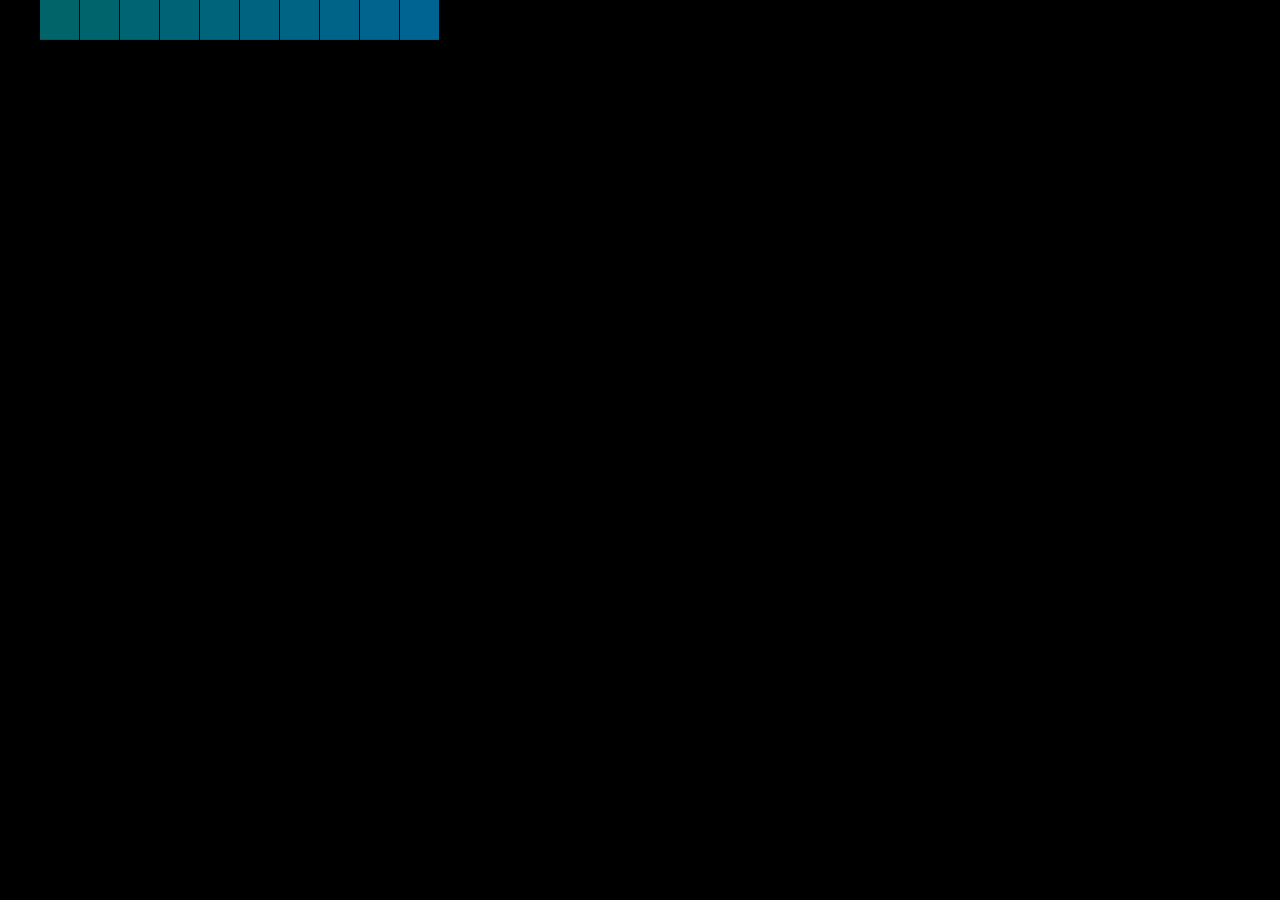
<file: snake.html>
<!DOCTYPE html>
<html lang="en" dir="ltr">
  <head>
    <meta charset="utf-8">
    <title></title>
    <link rel="stylesheet" href="snake.css">
    <script src="snake.js" defer></script>
  </head>
  <body>
    <canvas id="canvas"></canvas>
  </body>
</html>
</file>
<file: snake.css>
html, body {
  overflow: hidden;
  margin: 0;
}
</file>
